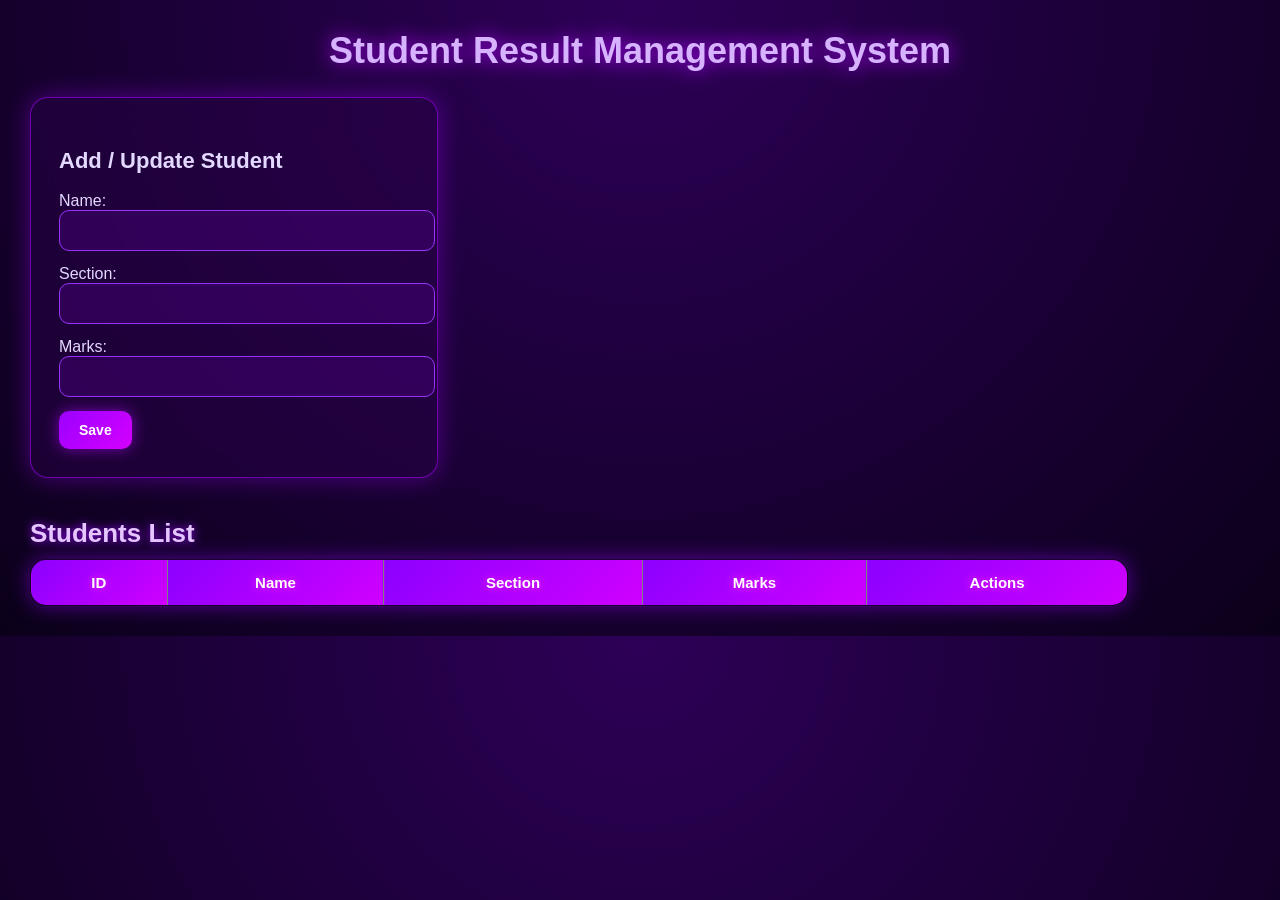
<file: index.html>
<!DOCTYPE html>
<html lang="en">
<head>
    <meta charset="UTF-8">
    <title>Student Result Management</title>
    <link rel="stylesheet" href="style.css">
</head>
<body>

    <h1>Student Result Management System</h1>

    <div class="form-container">
        <h3>Add / Update Student</h3>
        <input type="hidden" id="studentId">

        <label>Name:</label>
        <input type="text" id="name">

        <label>Section:</label>
        <input type="text" id="section">

        <label>Marks:</label>
        <input type="number" id="marks">

        <button onclick="createOrUpdateStudent()">Save</button>
    </div>

    <h2>Students List</h2>
    <table border="1" id="studentsTable">
        <thead>
            <tr>
                <th>ID</th>
                <th>Name</th>
                <th>Section</th>
                <th>Marks</th>
                <th>Actions</th>
            </tr>
        </thead>
        <tbody></tbody>
    </table>

    <script src="app.js"></script>
</body>
</html>
</file>
<file: style.css>
/* =====================
   Global Purple Neon Background
===================== */
body {
    font-family: 'Poppins', 'Segoe UI', sans-serif;
    margin: 30px;
    background: radial-gradient(circle at top, #2d0057, #0b001a);
    color: #e3d8ff;
}

/* Smooth transitions for neon effects */
* {
    transition: all 0.25s ease-in-out;
}

/* =====================
   Neon Form Container
===================== */
.form-container {
    width: 350px;
    padding: 28px;
    background: rgba(40, 0, 70, 0.5);
    border-radius: 18px;
    backdrop-filter: blur(12px);
    box-shadow: 0 0 25px rgba(166, 0, 255, 0.4);
    border: 1px solid rgba(166, 0, 255, 0.6);
    margin-bottom: 40px;
}

.form-container h3 {
    margin-bottom: 18px;
    color: #e3d8ff;
    font-weight: 700;
    font-size: 22px;
}

/* =====================
   Neon Inputs
===================== */
input {
    width: 100%;
    padding: 12px;
    border-radius: 10px;
    background: rgba(75, 0, 130, 0.4);
    border: 1px solid #9932ff;
    margin-bottom: 14px;
    color: #fff;
}

input::placeholder {
    color: #d7c2ff;
    opacity: 0.7;
}

input:focus {
    border-color: #c266ff;
    background: rgba(135, 0, 255, 0.5);
    box-shadow: 0 0 12px #b44dff;
    outline: none;
}

/* =====================
   Neon Buttons
===================== */
button {
    padding: 11px 20px;
    border-radius: 10px;
    background: linear-gradient(135deg, #9b00ff, #d500ff);
    color: white;
    border: none;
    cursor: pointer;
    font-weight: 700;
    font-size: 14px;
    box-shadow: 0 0 15px rgba(179, 0, 255, 0.6);
}

button:hover {
    transform: translateY(-3px);
    box-shadow: 0 0 25px rgba(200, 0, 255, 0.9);
}

/* =====================
   Neon Table Styling
===================== */
table {
    width: 90%;
    border-collapse: collapse;
    background: rgba(32, 0, 54, 0.6);
    border-radius: 16px;
    overflow: hidden;
    box-shadow: 0 0 20px rgba(150, 0, 255, 0.5);
    backdrop-filter: blur(10px);
}

/* Header */
th {
    background: linear-gradient(135deg, #8b00ff, #d000ff);
    color: #fff;
    padding: 14px;
    font-weight: 700;
    font-size: 15px;
    text-align: center;
    text-shadow: 0 0 10px #ff2bff;
}

/* Table Cells */
td {
    padding: 14px;
    text-align: center;
    border-bottom: 1px solid rgba(200, 0, 255, 0.2);
    font-size: 14px;
    color: #f4e6ff;
}

/* Neon zebra stripes */
tbody tr:nth-child(even) {
    background: rgba(80, 0, 120, 0.35);
}

/* Neon hover glow */
tbody tr:hover {
    background: rgba(160, 0, 255, 0.25);
    transform: scale(1.02);
    box-shadow: 0 0 18px rgba(180, 0, 255, 0.5);
}

/* =====================
   Neon Headings
===================== */
h1 {
    text-align: center;
    font-size: 36px;
    margin-bottom: 25px;
    color: #d7b3ff;
    font-weight: 800;
    text-shadow: 0 0 20px #b300ff;
}

h2 {
    font-size: 26px;
    color: #e6c6ff;
    margin-top: 20px;
    margin-bottom: 10px;
    font-weight: 700;
    text-shadow: 0 0 10px #9b00ff;
}
</file>
